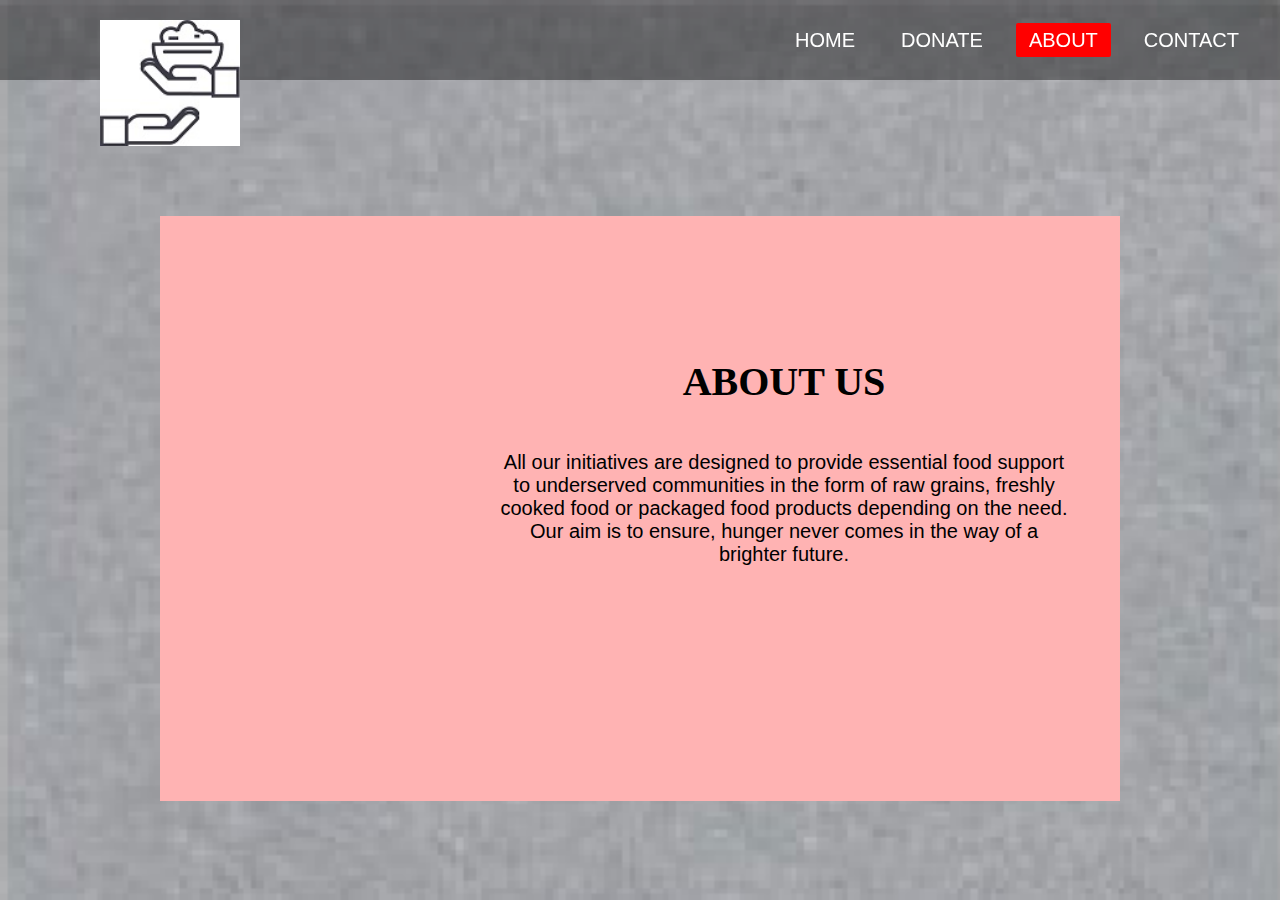
<file: about.html>
<!DOCTYPE html>
<html lang="en">
<head>
    <meta charset="UTF-8">
    <link href="https://fonts.googleapis.com/css2?family=Dancing+Script:wght@600&display=swap" rel="stylesheet">
	<title>Feed The Need</title>
	<link rel="stylesheet" href="aboutstyle.css">
</head>
<body>
	<div class="wrapper">
			<nav class="navbar">
				<img class="logo" src="logo1.jpg" href="index.html">
				<ul>
					<li><a href="index.html">HOME</a></li>
					<li><a href="donate.html">DONATE</a></li>
					<li><a class="active" href="about.html">ABOUT</a></li>
					<li><a href="contact.html">CONTACT</a></li>
				</ul>
			</nav>
        </div>
        
        <div class="container">
            <div class="text">
                <br>
                <h1>ABOUT US</h1>
                <br><br>
                <p>
                    
                    All our initiatives are designed to provide essential food support to underserved communities in the form of raw grains, freshly cooked food or packaged food products depending on the need. Our aim is to ensure, hunger never comes in the way of a brighter future.                                                                                                    
                </p>
            </div>
            <div class="img">
            </div>
</body>
</html>
</file>
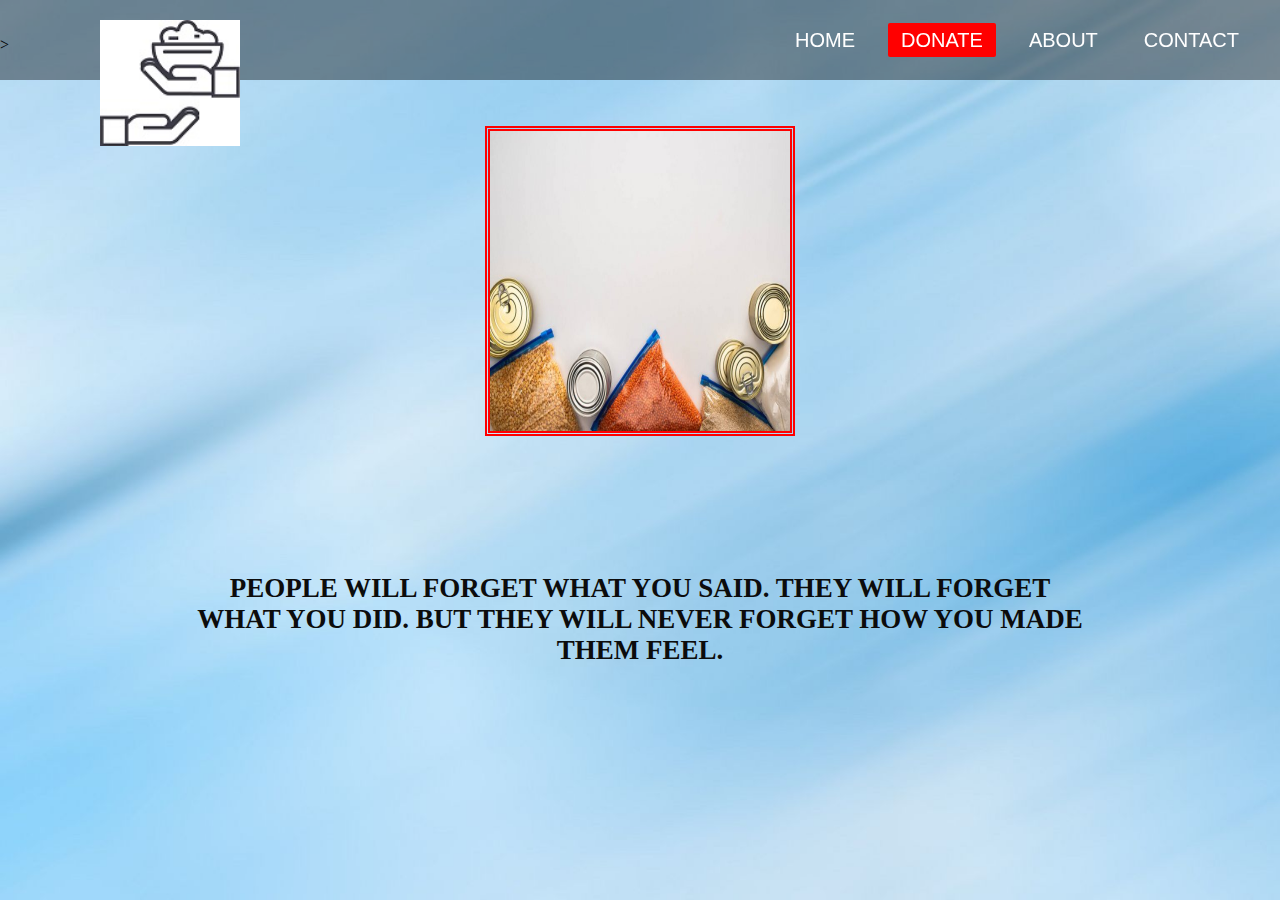
<file: donate.html>
<!DOCTYPE html>
<html lang="en">
<head>
	<meta charset="UTF-8">
	<title>Feed The Need</title>
	<link rel="stylesheet" href="donatestyle.css">
</head>
<body>
	<div class="wrapper">
			<nav class="navbar">
				<img class="logo" src="logo1.jpg" href="index.html">
				<ul>
					<li><a href="index.html">HOME</a></li>
					<li><a class="active" href="donate.html">DONATE</a></li>
					<li><a href="about.html">ABOUT</a></li>
					<li><a href="contact.html">CONTACT</a></li>
				</ul>
			</nav>
			<br><br>
			<div class="center"><h1><br><br><br><br><br><br><br><br>People will forget what you said. They will forget what you did. But they will never forget how you made them feel.</h1></div>
			><br><br><br><br><br>
			<center>
				<img style="border:5px double red;" src="donateim1.jpg" width="300" height="300">
			</center>
			<br><br><br><br><br><br><br>
			<center>
				<div class="razorpay-embed-btn" data-url="https://pages.razorpay.com/pl_GsO5XJ2MFPKz4B/view" data-text="Pay Now" data-color="#528FF0" data-size="large">
					<script>
					  (function(){
						var d=document; var x=!d.getElementById('razorpay-embed-btn-js')
						if(x){ var s=d.createElement('script'); s.defer=!0;s.id='razorpay-embed-btn-js';
						s.src='https://cdn.razorpay.com/static/embed_btn/bundle.js';d.body.appendChild(s);} else{var rzp=window['__rzp__'];
						rzp && rzp.init && rzp.init()}})();
					</script>
				  </div>
					  
					  
				</center>	
		</div>  
</body>
</html>
</file>
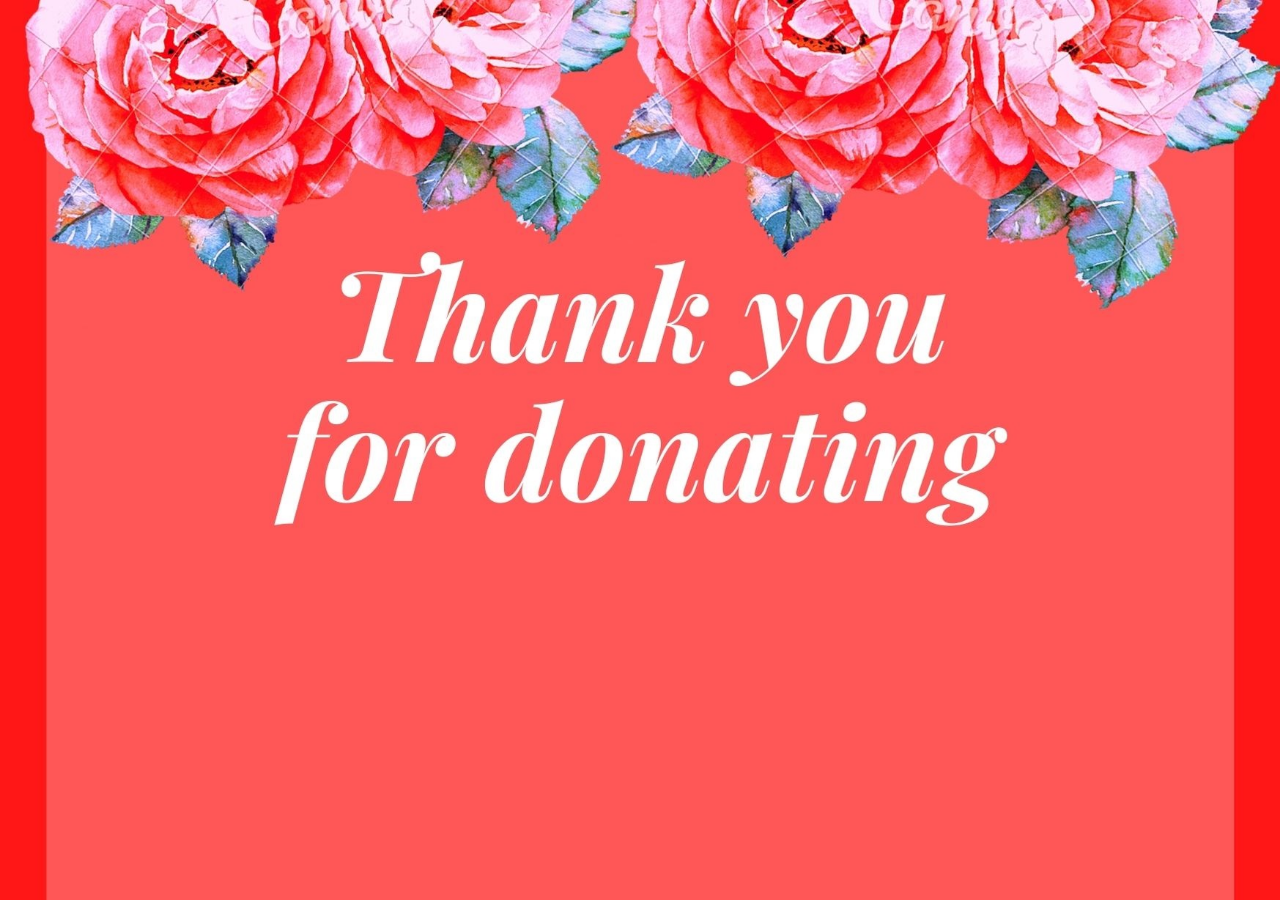
<file: thank.html>
<!DOCTYPE html>
<html lang="en">
<head>
	<meta charset="UTF-8">
	<title>Feed The Need</title>
	<link rel="stylesheet" href="thankstyle.css">
</head>
<body>
	<div class="wrapper">
			<div class="center">
			<div class="buttons">
                <br><br><br><br><br><br><br><br><br><br><br><br><br><br><br><br><br><br><br><br><br><br><br><br><br><br><br><br>
			
		</div>
		</div>
</body>
</html>
</file>
<file: aboutstyle.css>
@import url('https://fonts.googleapis.com/css?family=Roboto:700&display=swap');
*{
	padding: 0;
	margin: 0;
}
.wrapper{
	background: url(aboutbg1.png) no-repeat;
	background-size: cover;
    height: 100vh;
    margin: 0;
    padding: 0;
}
.navbar{
	position: fixed;
	height: 80px;
	width: 100%;
	top: 0;
	left: 0;
	background: rgba(0,0,0,0.4);
}
.navbar .logo{
	width: 140px;
	height: auto;
	padding: 20px 100px;
}
.navbar ul{
	float: right;
	margin-right: 20px;
}
.navbar ul li{
	list-style: none;
	margin: 0 8px;
	display: inline-block;
	line-height: 80px;
}
.navbar ul li a{
	font-size: 20px;
	font-family:"Comic Sans MS", cursive, sans-serif;
	color: white;
	padding: 6px 13px;
	text-decoration: none;
	transition: .4s;
}
.navbar ul li a.active,
.navbar ul li a:hover{
	background: red;
	border-radius: 2px;
}
.wrapper .center{
	position: absolute;
	left: 50%;
	top: 55%;
	transform: translate(-50%, -50%);
	font-family: sans-serif;
	user-select: none;
}
.center h1{
	color: #8B0000;
	font-size: 60px;
	text-transform: uppercase;
	width: 900px;
	font-weight: bold;
	text-align: center;
}
.center .buttons{
	margin: 35px 280px;
}
.buttons button{
	height: 50px;
	width: 150px;
	font-size: 18px;
	font-weight: 600;
	color: #ffb3b3;
	background: red;
	outline: none;
	cursor: pointer;
	border: 1px solid #cc0000;
	border-radius: 25px;
	transition: .4s;
}
.buttons .btn2{
	margin-left: 25px;
}
.buttons button:hover{
	background: #cc0000;
}
.container{
    background:#ffb3b3;
    height: 65vh;
    width: 75%;
	position: absolute;
	font-family:"Comic Sans MS", cursive, sans-serif;
    top: 50%;
    left: 50%;
	transform: translate(-50%,-40%);
}
.container h1
{
	font-family:"sans-serif";
}
.img{
    height: 100%;
    width: 30%;
    background:#ffb3b3;
    background-size: cover;
    background-position: center;
}
.text{
    width: 60%;
    padding: 10px 10px;
    position: absolute;
    top: 40%;
    left: 65%;
    transform: translate(-50%,-50%);
    text-align: center;
    font-size: 20px;
}
</file>
<file: donatestyle.css>
@import url('https://fonts.googleapis.com/css?family=Roboto:700&display=swap');
*{
	padding: 0;
	margin: 0;
}
.wrapper{
	background: url(donatebg1.jpg) no-repeat;
	background-size: cover;
	height: 100vh;
}
.navbar{
	position: fixed;
	height: 80px;
	width: 100%;
	top: 0;
	left: 0;
	background: rgba(0,0,0,0.4);
}
.navbar .logo{
	width: 140px;
	height: auto;
	padding: 20px 100px;
}
.navbar ul{
	float: right;
	margin-right: 20px;
}
.navbar ul li{
	list-style: none;
	margin: 0 8px;
	display: inline-block;
	line-height: 80px;
}
.navbar ul li a{
	font-size: 20px;
	font-family:"Comic Sans MS", cursive, sans-serif;
	color: white;
	padding: 6px 13px;
	text-decoration: none;
	transition: .4s;
}
.navbar ul li a.active,
.navbar ul li a:hover{
	background: red;
	border-radius: 2px;
}
.wrapper .center{
	position: absolute;
	left: 50%;
	top: 55%;
	transform: translate(-50%, -50%);
	font-family: sans-serif;
	user-select: none;
}
.center h1{
	color: #0c0c0c;
	font-size: 27px;
	font-family:"sans-serif";
	text-transform: uppercase;
	width: 900px;
	font-weight: bold;
	text-align: center;
}
.center .buttons{
	margin: 35px 280px;
}
.buttons button{
	height: 50px;
	width: 150px;
	font-size: 18px;
	font-weight: 600;
	color: #ffb3b3;
	background: red;
	outline: none;
	cursor: pointer;
	border: 1px solid #cc0000;
	border-radius: 25px;
	transition: .4s;
}
.buttons .btn2{
	margin-left: 25px;
}
.buttons button:hover{
	background: #cc0000;
}
</file>
<file: thankstyle.css>
@import url('https://fonts.googleapis.com/css?family=Roboto:700&display=swap');
*{
	padding: 0;
	margin: 0;
}
.wrapper{
	background: url(thank.jpg) no-repeat;
	background-size: cover;
	height: 100vh;
}
.navbar{
	position: fixed;
	height: 80px;
	width: 100%;
	top: 0;
	left: 0;
	background: rgba(0,0,0,0.4);
}
.navbar .logo{
	width: 140px;
	height: auto;
	padding: 20px 100px;
}
.navbar ul{
	float: right;
	margin-right: 20px;
}
.navbar ul li{
	list-style: none;
	margin: 0 8px;
	display: inline-block;
	line-height: 80px;
}
.navbar ul li a{
	font-size: 20px;
	font-family:"Comic Sans MS", cursive, sans-serif;
	color: white;
	padding: 6px 13px;
	text-decoration: none;
	transition: .4s;
}
.navbar ul li a.active,
.navbar ul li a:hover{
	background: red;
	border-radius: 2px;
}
.wrapper .center{
	position: absolute;
	left: 50%;
	top: 55%;
	transform: translate(-50%, -50%);
	font-family: sans-serif;
	user-select: none;
}
.center h1{
	color: #8B0000;
	font-size: 60px;
	font-family:"sans-serif";
	text-transform: uppercase;
	width: 900px;
	font-weight: bold;
	text-align: center;
}
.center .buttons{
	margin: 35px 280px;
	font-family:"sans-serif";
} 
.buttons button{
	height: 50px;
	width: 150px;
	font-size: 18px;
	font-weight: 600;
	color: #ffb3b3;
	background: red;
	outline: none;
	cursor: pointer;
	border: 1px solid #cc0000;
	border-radius: 25px;
	transition: .4s;
}
.buttons .btn2{
	margin-left: 25px;
}
.buttons button:hover{
	background: #cc0000;
}
</file>
